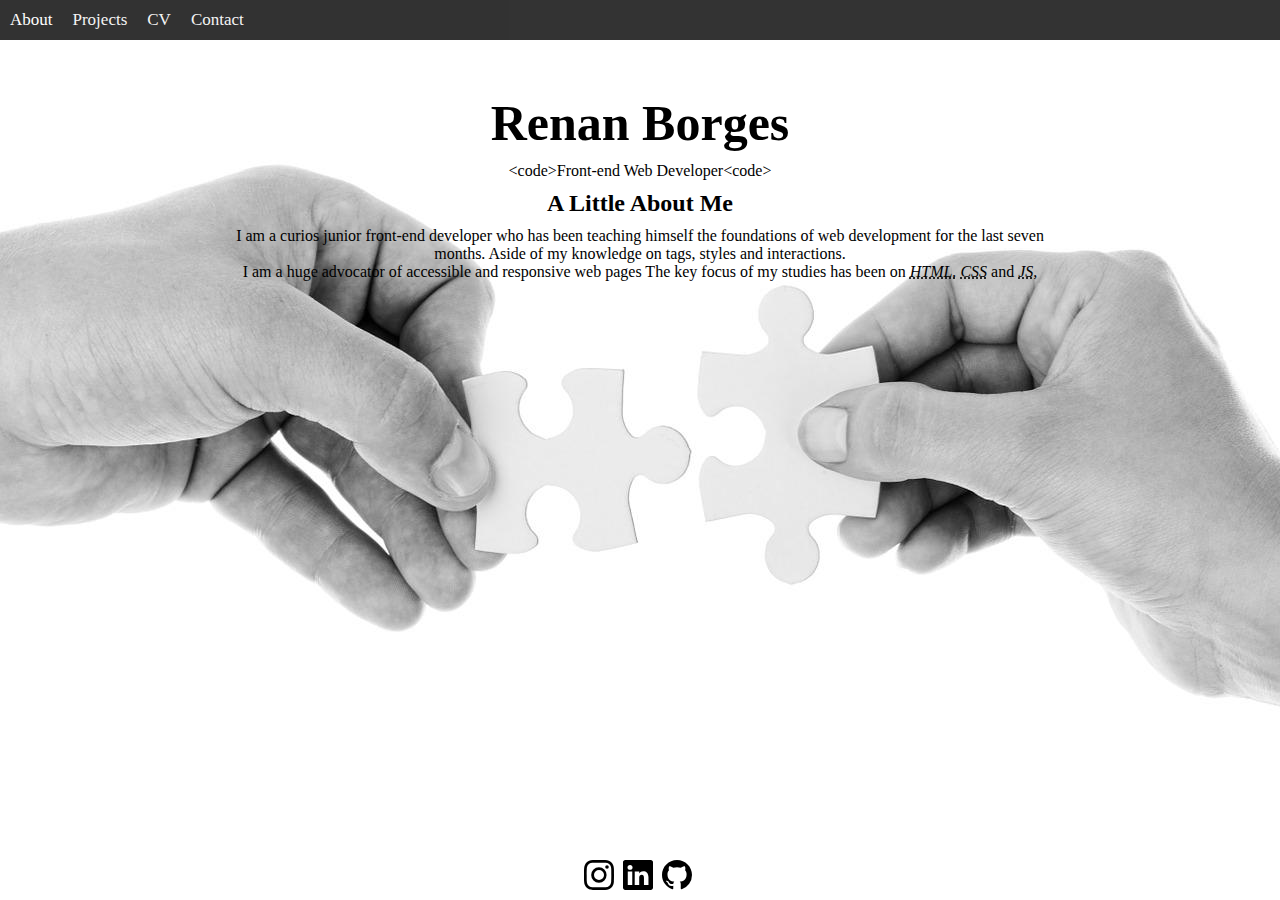
<file: index.html>
<!DOCTYPE html>
<html lang="en">
<head>
    <meta charset="UTF-8">
    <meta http-equiv="X-UA-Compatible" content="IE=edge">
    <meta name="viewport" content="width=device-width, initial-scale=1.0">
    <link rel="stylesheet" href="style.css">
    <link rel="stylesheet" href="https://cdnjs.cloudflare.com/ajax/libs/font-awesome/4.7.0/css/font-awesome.min.css">
    <title>Renan-Resume</title>
</head>
<body>
  <!--nav section-->
    <header>
        <nav class="topnav" id="myTopnav">
            <a href="index.html" class="active">About</a>
            <a href="#Projects">Projects</a>
            <a href="cv.html">CV</a>
            <a href="form.html">Contact</a>`
            <a href="javascript:void(0);" class="icon" onclick="myFunction()">
              <i class="fa fa-bars"></i>
            </a>
        </nav>
    </header>
    <!--intro section-->
    <main>
        <section class="introduction">
            <h1>Renan Borges</h1>
            <p id="code">&lt;code&gt;Front-end Web Developer&lt;code&gt;</p>
            <h2>A Little About Me</h2>
            <p>I am a curios junior front-end developer who has been teaching himself 
                the foundations of web development for the last seven months.
                Aside of my knowledge on tags, styles and interactions.<br>
                I am a huge advocator of accessible  and responsive web pages
               The key focus of my studies has been on <abbr title="HyperText Markup Language"><i>HTML.</i></abbr>
               <abbr title="Cascading Style Sheet"><i>CSS</i></abbr> and <abbr title="JavaScript"><i>JS,</i></abbr>
               
            </p>
        </section>
        <!--footer-->
        <footer>
          <a href="https://www.instagram.com/borges_renan/?hl=en" target="_blank"><img class="icon" src="/assets/instagram.svg" alt=""></a>
          <a href="https://www.linkedin.com/in/renan-borges-/" target="_blank"><img class="icon" src="/assets/linkedin.svg" alt=""></a> 
          <a href="https://github.com/Renan3232" target="_blank"><img class="icon" src="/assets/github.svg" alt=""></a>
        </footer>
    </main>

       <!--Nav bar hiddes the links for mobile phone and uses tha hamburger icon-->
          <script>
            function myFunction() {
              var x = document.getElementById("myTopnav");
              if (x.className === "topnav") {
                x.className += " responsive";
              } else {
                x.className = "topnav";
              }
            }
          </script>
</body>
</html>
</file>
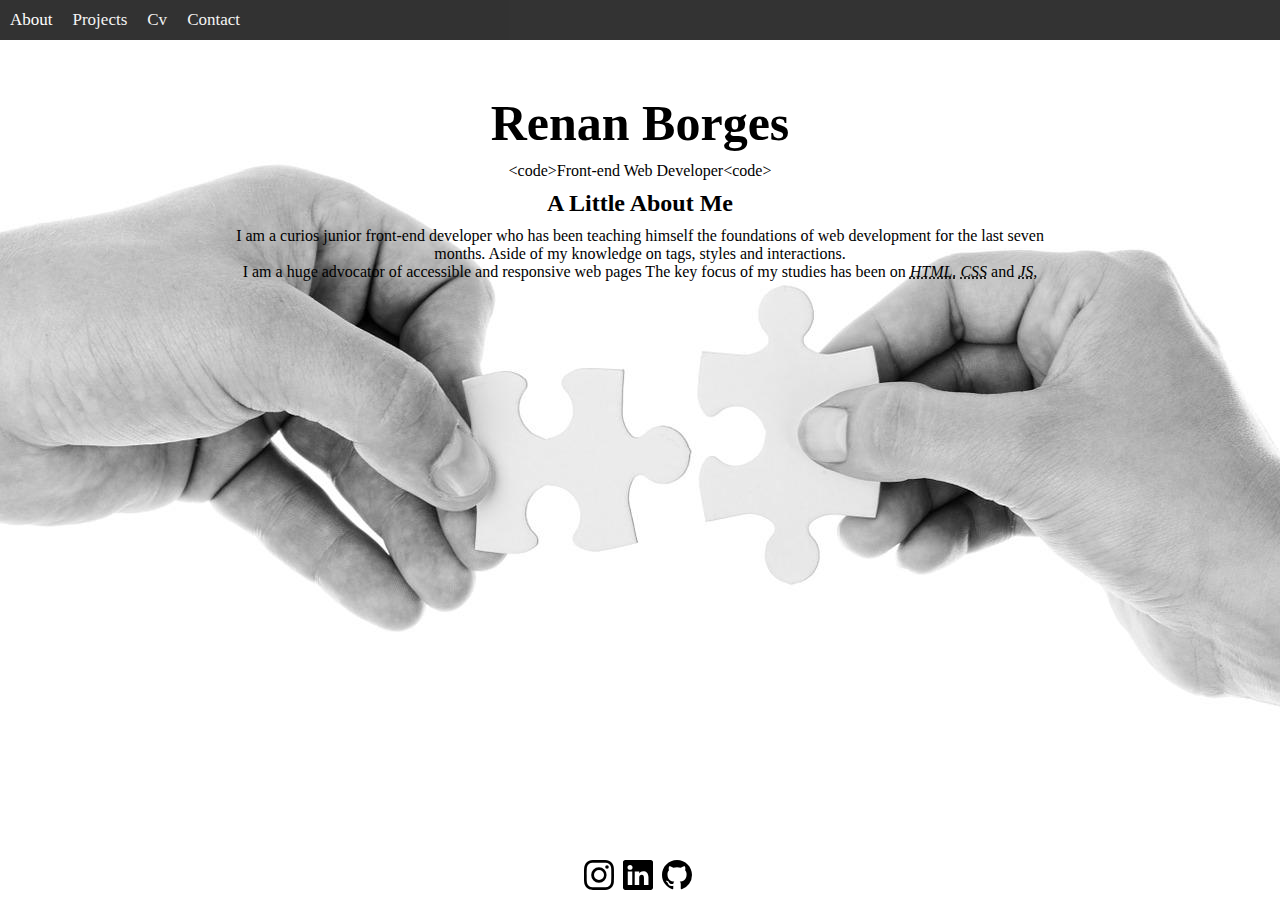
<file: pages/index.html>
<!DOCTYPE html>
<html lang="en">
<head>
    <meta charset="UTF-8">
    <meta http-equiv="X-UA-Compatible" content="IE=edge">
    <meta name="viewport" content="width=device-width, initial-scale=1.0">
    <link rel="stylesheet" href="/pages/style.css">
    <link rel="stylesheet" href="https://cdnjs.cloudflare.com/ajax/libs/font-awesome/4.7.0/css/font-awesome.min.css">
    <title>Renan-Resume</title>
</head>
<body>
  <!--nav section-->
    <header>
        <nav class="topnav" id="myTopnav">
            <a href="/pages/index.html" class="active">About</a>
            <a href="/pages/projects.html">Projects</a>
            <a href="/pages/cv.html">Cv</a>
            <a href="/pages/Get_in_touch.html">Contact</a>`
            <a href="javascript:void(0);" class="icon" onclick="myFunction()">
              <i class="fa fa-bars"></i>
            </a>
        </nav>
    </header>
    <!--intro section-->
    <main>
        <section class="introduction">
            <h1>Renan Borges</h1>
            <p id="code">&lt;code&gt;Front-end Web Developer&lt;code&gt;</p>
            <h2>A Little About Me</h2>
            <p>I am a curios junior front-end developer who has been teaching himself 
                the foundations of web development for the last seven months.
                Aside of my knowledge on tags, styles and interactions.<br>
                I am a huge advocator of accessible  and responsive web pages
               The key focus of my studies has been on <abbr title="HyperText Markup Language"><i>HTML.</i></abbr>
               <abbr title="Cascading Style Sheet"><i>CSS</i></abbr> and <abbr title="JavaScript"><i>JS,</i></abbr>
               
            </p>
        </section>
        <!--footer-->
        <footer>
          <a href="https://www.instagram.com/borges_renan/?hl=en" target="_blank"><img class="icon" src="/assets/instagram.svg" alt=""></a>
          <a href="https://www.linkedin.com/in/renan-borges-/" target="_blank"><img class="icon" src="/assets/linkedin.svg" alt=""></a> 
          <a href="https://github.com/Renan3232" target="_blank"><img class="icon" src="/assets/github.svg" alt=""></a>
        </footer>
    </main>

       <!--Nav bar hiddes the links for mobile phone and uses tha hamburger icon-->
          <script>
            function myFunction() {
              var x = document.getElementById("myTopnav");
              if (x.className === "topnav") {
                x.className += " responsive";
              } else {
                x.className = "topnav";
              }
            }
          </script>
</body>
</html>
</file>
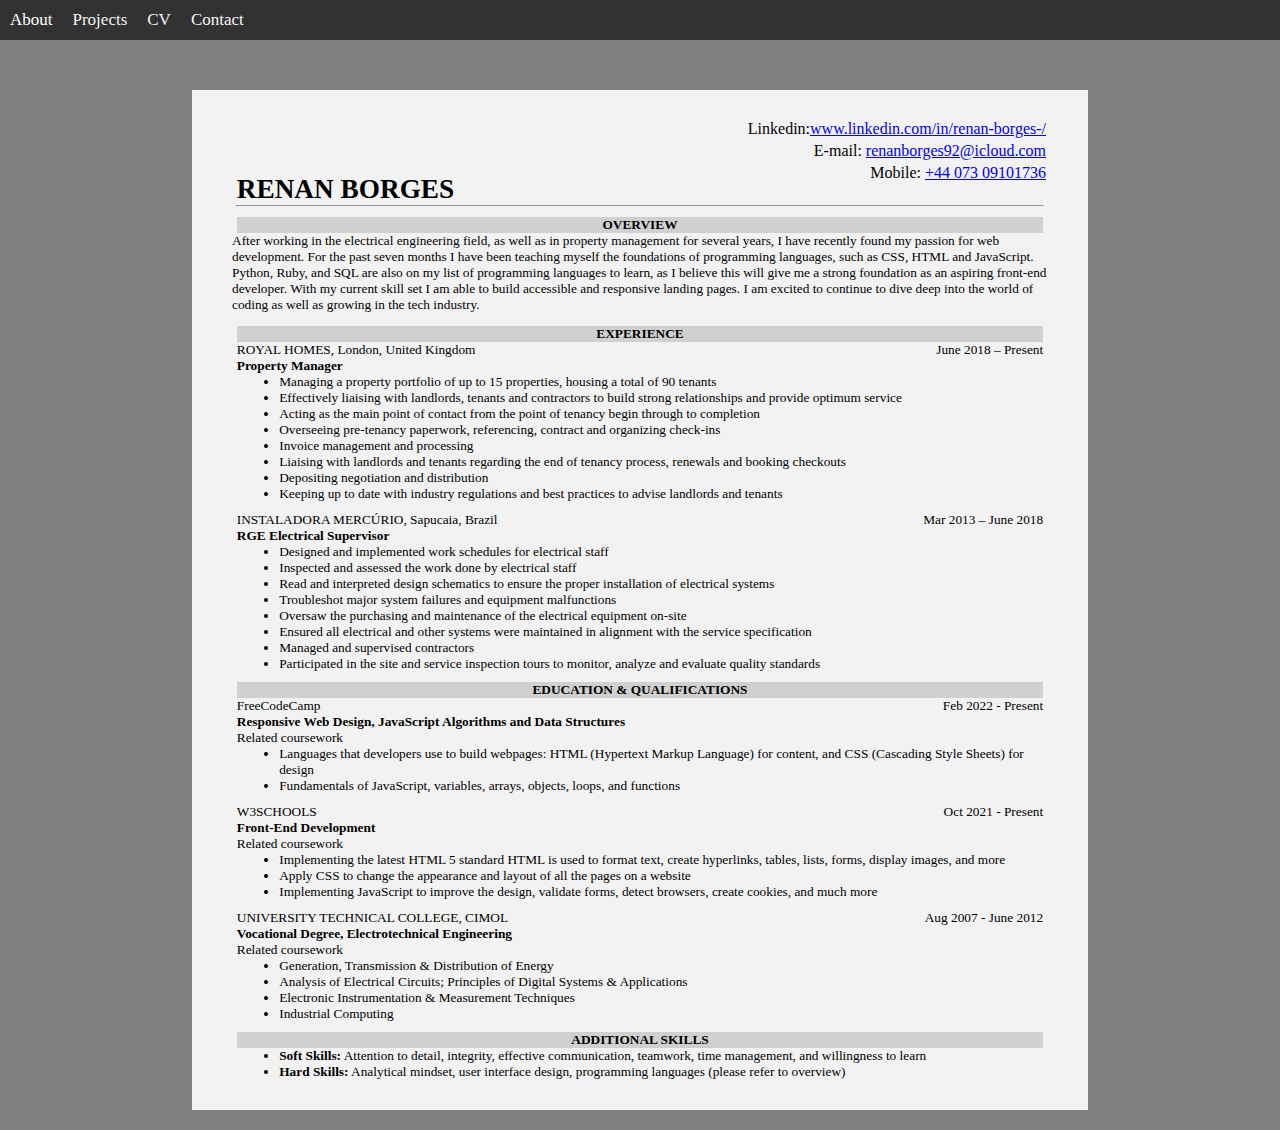
<file: cv.html>
<!DOCTYPE html>
<head>
    <meta charset="UTF-8">
    <meta http-equiv="X-UA-Compatible" content="IE=edge">
    <meta name="viewport" content="width=device-width, initial-scale=1.0">
    <link rel="stylesheet" href="cv.css">
    <link rel="stylesheet" href="https://cdnjs.cloudflare.com/ajax/libs/font-awesome/4.7.0/css/font-awesome.min.css">
    <title>Renan-Cv</title>
</head>
<body>
    <header>
        <!--nav section-->
        <nav class="topnav" id="myTopnav">
            <a href="index.html" class="active">About</a>
            <a href="#Projects">Projects</a>
            <a href="cv.html">CV</a>
            <a href="form.html">Contact</a>`
            <a href="javascript:void(0);" class="icon" onclick="myFunction()">
            <i class="fa fa-bars"></i>
            </a>
        </nav>
    </header>   
    <main>
    <div class="container">
        <!--header with the personal info and contact-->
        <section>
           
            <ul>
                <li>Linkedin:<a href="https://www.linkedin.com/in/renan-borges-/">www.linkedin.com/in/renan-borges-/</a></li>
                <li>E-mail: <a href="mailto:renanborges92@icloud.com">renanborges92@icloud.com</a> </li>
                <li>Mobile: <a href="tel:+44 07309 101736">+44 073 09101736</a></li>
               
            </ul>
            <h1>RENAN BORGES</h1>
        </section>
        <hr>
        <!--overview section where I tell a litle bit about my jorney-->
        <section class="overview">
            <h2>OVERVIEW</h2>
      
             <p>After working in the electrical engineering field, as well as in property management for several years, I have
             recently found my passion for web development. For the past seven months I have been teaching myself the
            foundations of programming languages, such as CSS, HTML and JavaScript. Python, Ruby, and SQL are also on
             my list of programming languages to learn, as I believe this will give me a strong foundation as an aspiring
             front-end developer. With my current skill set I am able to build accessible and responsive landing pages. I
             am excited to continue to dive deep into the world of coding as well as growing in the tech industry.
             </p>
        </section>
        <!--experince section-->
        <h2>EXPERIENCE</h2>
        <ul class="experience">
            <li>ROYAL HOMES, London, United Kingdom </li>
            <li class="date">June 2018 – Present</li>
        </ul>
        <h3>Property Manager</h3>
        <ul class="bullet-points">
            <li>Managing a property portfolio of up to 15 properties, housing a total of 90 tenants</li>
            <li>Effectively liaising with landlords, tenants and contractors to build strong relationships and provide
                optimum service</li>
            <li>Acting as the main point of contact from the point of tenancy begin through to completion</li>
            <li>Overseeing pre-tenancy paperwork, referencing, contract and organizing check-ins</li>
            <li>Invoice management and processing</li>
            <li>Liaising with landlords and tenants regarding the end of tenancy process, renewals and booking
                checkouts</li>
            <li>Depositing negotiation and distribution</li>
            <li>Keeping up to date with industry regulations and best practices to advise landlords and tenants</li>
        </ul>
        <ul class="experience">
            <li>INSTALADORA MERCÚRIO, Sapucaia, Brazil</li>
            <li class="date">Mar 2013 – June 2018</li>
        </ul>
        <h3>RGE Electrical Supervisor</h3>
        <ul class="bullet-points">
            <li>Designed and implemented work schedules for electrical staff</li>
            <li>Inspected and assessed the work done by electrical staff</li>
            <li>Read and interpreted design schematics to ensure the proper installation of electrical systems</li>
            <li>Troubleshot major system failures and equipment malfunctions </li>
            <li>Oversaw the purchasing and maintenance of the electrical equipment on-site</li>
            <li>Ensured all electrical and other systems were maintained in alignment with the service specification</li>
            <li>Managed and supervised contractors</li>
            <li>Participated in the site and service inspection tours to monitor, analyze and evaluate quality
                standards</li>
        </ul>
        <!--education and qualifition section-->
        <h2>EDUCATION & QUALIFICATIONS</h2>
        <ul class="experience">
            <li>FreeCodeCamp</li>
            <li class="date">Feb 2022 - Present</li>
        </ul>
        <h3>Responsive Web Design, JavaScript Algorithms and Data Structures</h3>
        <p class="coursework">Related coursework</p>
        <ul class="bullet-points">
            <li>Languages that developers use to build webpages: HTML (Hypertext Markup Language) for content,
                and CSS (Cascading Style Sheets) for design</li>
            <li>Fundamentals of JavaScript, variables, arrays, objects, loops, and functions</li>
        </ul>
        <ul class="experience">
            <li> W3SCHOOLS</li>
            <li class="date">Oct 2021 - Present</li>
        </ul>
        <h3>Front-End Development</h3>
        <p class="coursework">Related coursework</p>
        <ul class="bullet-points">
            <li>Implementing the latest HTML 5 standard HTML is used to format text, create hyperlinks, tables, lists,
                forms, display images, and more</li>
            <li>Apply CSS to change the appearance and layout of all the pages on a website</li>
            <li>Implementing JavaScript to improve the design, validate forms, detect browsers, create cookies, and
                much more</li>
        </ul>
        <ul class="experience">
            <li>UNIVERSITY TECHNICAL COLLEGE, CIMOL</li>
            <li class="date">Aug 2007 - June 2012</li>
        </ul>
        <h3>Vocational Degree, Electrotechnical Engineering</h3>
        <p class="coursework">Related coursework</p>
        <ul class="bullet-points">
            <li>Generation, Transmission & Distribution of Energy</li>
            <li>Analysis of Electrical Circuits; Principles of Digital Systems & Applications</li>
            <li>Electronic Instrumentation & Measurement Techniques</li>
            <li>Industrial Computing</li>
        </ul>
        <!--Additional skills-->
        <h2>ADDITIONAL SKILLS</h2>
        <ul class="additional-skills">
            <li><b>Soft Skills:</b> Attention to detail, integrity, effective communication, teamwork, time management, and
                willingness to learn</li>
            <li><b>Hard Skills:</b> Analytical mindset, user interface design, programming languages (please refer to
                overview)</li>
        </ul>
        </div>
    </main>
    <script>
        //nav bar hides links and uses hamburger incon for mobile phone
        function myFunction() {
          var x = document.getElementById("myTopnav");
          if (x.className === "topnav") {
            x.className += " responsive";
          } else {
            x.className = "topnav";
          }
        }
        // When the user scrolls the page, execute myFunction
        window.onscroll = function() {navBarstiky()};

        // Get the navbar
        var navbar = document.getElementById("myTopnav");

        // Get the offset position of the navbar
        var sticky = navbar.offsetTop;

        // Add the sticky class to the navbar when you reach its scroll position. Remove "sticky" when you leave the scroll position
        function navBarstiky() {
         if (window.pageYOffset >= sticky) {
         navbar.classList.add("sticky")
        } else {
         navbar.classList.remove("sticky");
         }
    }
      </script>
</body>
</file>
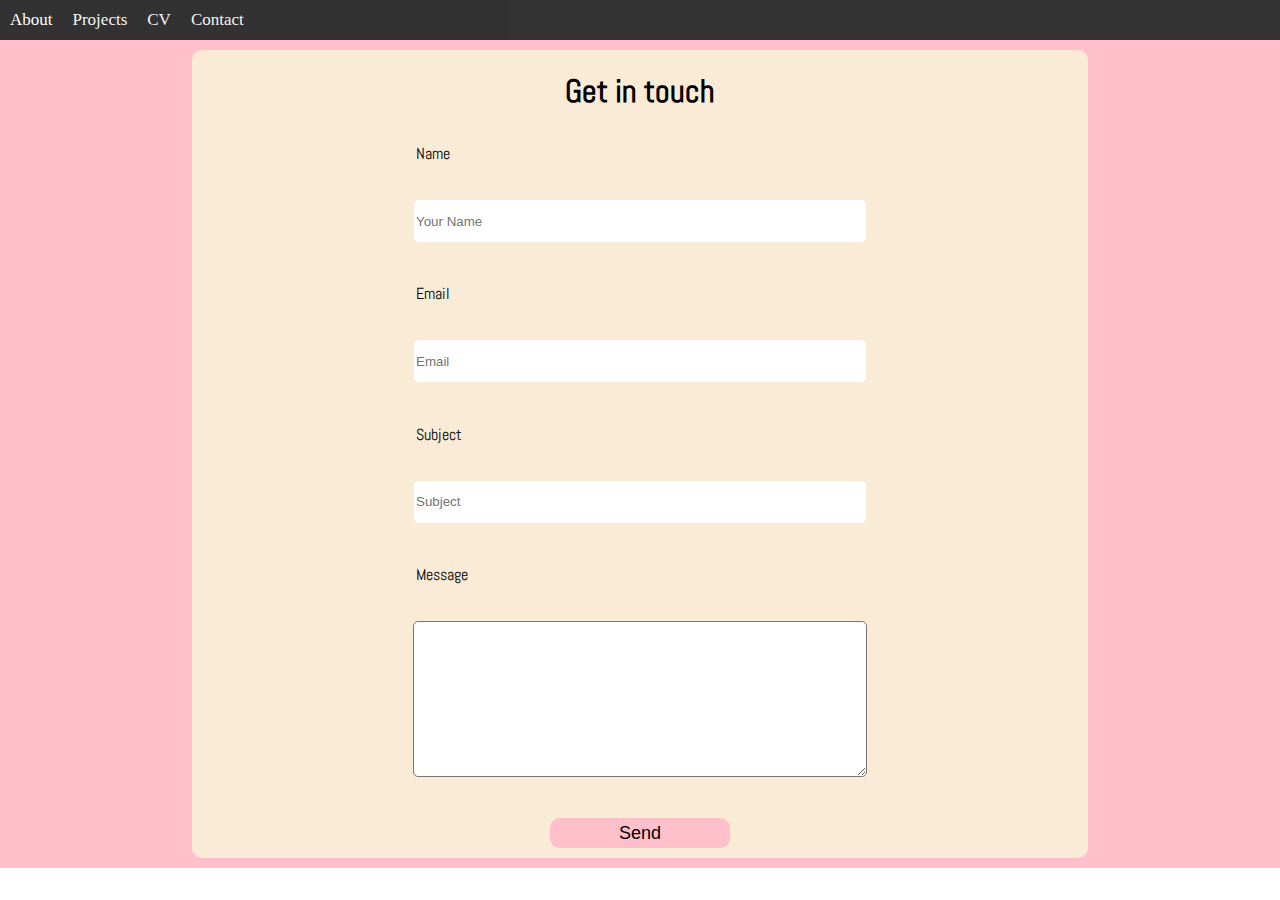
<file: form.html>
<!DOCTYPE html>
<html lang="en">
<head>
    <meta charset="UTF-8">
    <meta http-equiv="X-UA-Compatible" content="IE=edge">
    <meta name="viewport" content="width=device-width, initial-scale=1.0">
    <link rel="stylesheet" href="form.css">
    <link rel="stylesheet" href="https://cdnjs.cloudflare.com/ajax/libs/font-awesome/4.7.0/css/font-awesome.min.css">
    <title>Resume-contact-form</title>
</head>
<body>
  <!--nav bar -->
    <header>
        <nav class="topnav" id="myTopnav">
            <a href="index.html" class="active">About</a>
            <a href="#Projects">Projects</a>
            <a href="cv.html">CV</a>
            <a href="form.html">Contact</a>`
            <a href="javascript:void(0);" class="icon" onclick="myFunction()">
              <i class="fa fa-bars"></i>
            </a>
        </nav>
    </header>
    <main class="form-container">
  <!--the contact form -->
       <form>
            <h1>Get in touch</h1>
             <label for="name">Name</label>
             <input type="text" id="name" name="name"  placeholder="Your Name" required>
             <label for="email">Email</label>
             <input type="text" id="email" placeholder="Email" required> 
             <label for="subject">Subject</label>
             <input type="text" placeholder="Subject" name="subject">
             <label id="message" for="text-area">Message</label>
             <textarea name="text-area" id="text-area" cols="15" rows="10" required></textarea>
             <button type="submit">Send</button>
      </form>
      </main>
      <!--JS hides the links of nav bar and uses a hamburger icon for mobile phone-->
     <script>
        function myFunction() {
          var x = document.getElementById("myTopnav");
          if (x.className === "topnav") {
            x.className += " responsive";
          } else {
            x.className = "topnav";
          }
        }

              // When the user scrolls the page, execute myFunction
              window.onscroll = function() {navBarstiky()};

            // Get the navbar
              var navbar = document.getElementById("myTopnav");

            // Get the offset position of the navbar
              var sticky = navbar.offsetTop;

            // Add the sticky class to the navbar when you reach its scroll position. Remove "sticky" when you leave the scroll position
            function navBarstiky() {
            if (window.pageYOffset >= sticky) {
             navbar.classList.add("sticky")
            } else {
             navbar.classList.remove("sticky");
           }
            }           
      </script>
</body>
</file>
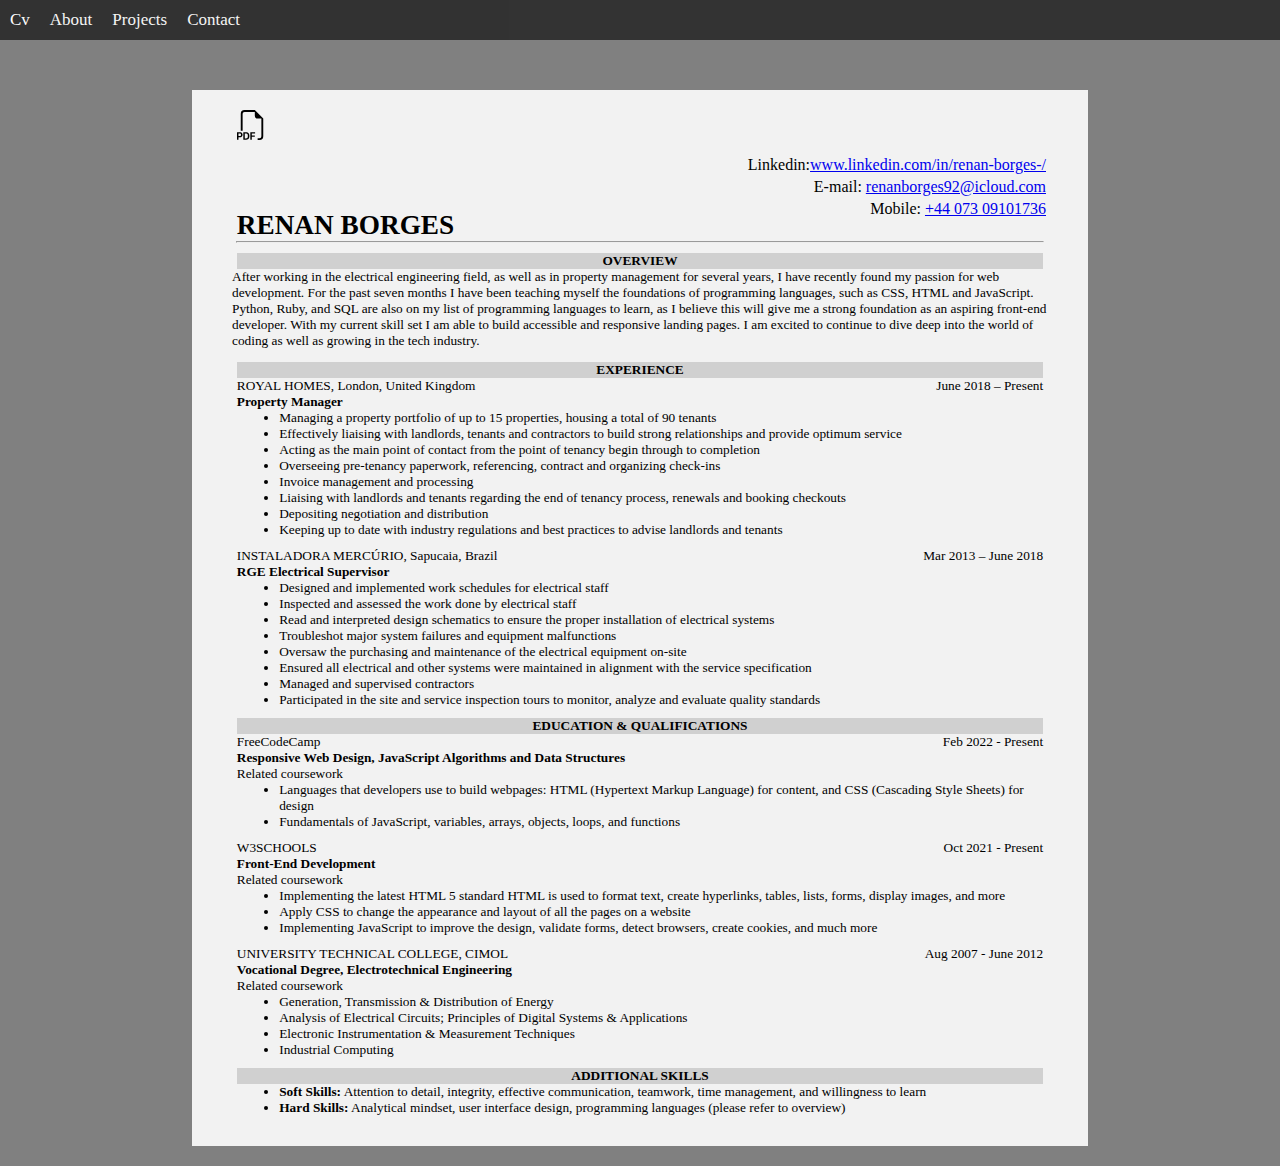
<file: pages/cv.html>
<!DOCTYPE html>
<head>
    <meta charset="UTF-8">
    <meta http-equiv="X-UA-Compatible" content="IE=edge">
    <meta name="viewport" content="width=device-width, initial-scale=1.0">
    <link rel="stylesheet" href="/pages/cv.css">
    <link rel="stylesheet" href="https://cdnjs.cloudflare.com/ajax/libs/font-awesome/4.7.0/css/font-awesome.min.css">
    <title>Renan-Cv</title>
</head>
<body>
    <header>
        <!--nav section-->
        <nav class="topnav" id="myTopnav">
            <a href="/pages/cv.html" class="active">Cv</a>
            <a href="/pages/index.html">About</a>
            <a href="/pages/projects.html">Projects</a>
            <a href="/pages/Get_in_touch.html">Contact</a>`
            <a href="javascript:void(0);" class="icon" onclick="myFunction()">
            <i class="fa fa-bars"></i>
            </a>
        </nav>   
    </header>   
    <main>
    <div class="container">
        <!--header with the personal info and contact, download icon-->
        <section>
          <a class="download"  id="" href="/assets/resume-updted-last.pdf" download=""><img id="download-image" src="/assets/filetype-pdf.svg" alt=""></a>
            <ul>
                <li>Linkedin:<a href="https://www.linkedin.com/in/renan-borges-/">www.linkedin.com/in/renan-borges-/</a></li>
                <li>E-mail: <a href="mailto:renanborges92@icloud.com">renanborges92@icloud.com</a> </li>
                <li>Mobile: <a href="tel:+44 07309 101736">+44 073 09101736</a></li>
               
            </ul>
            <h1>RENAN BORGES</h1>
        </section>
        <hr>
        <!--overview section where I tell a litle bit about my jorney-->
        <section class="overview">
            <h2>OVERVIEW</h2>
           <!--main paragraph-->
             <p>After working in the electrical engineering field, as well as in property management for several years, I have
             recently found my passion for web development. For the past seven months I have been teaching myself the
            foundations of programming languages, such as CSS, HTML and JavaScript. Python, Ruby, and SQL are also on
             my list of programming languages to learn, as I believe this will give me a strong foundation as an aspiring
             front-end developer. With my current skill set I am able to build accessible and responsive landing pages. I
             am excited to continue to dive deep into the world of coding as well as growing in the tech industry.
             </p>
        </section>
        <!--experince section-->
        <h2>EXPERIENCE</h2>
        <ul class="experience">
            <li>ROYAL HOMES, London, United Kingdom </li>
            <li class="date">June 2018 – Present</li>
        </ul>
        <h3>Property Manager</h3>
        <ul class="bullet-points">
            <li>Managing a property portfolio of up to 15 properties, housing a total of 90 tenants</li>
            <li>Effectively liaising with landlords, tenants and contractors to build strong relationships and provide
                optimum service</li>
            <li>Acting as the main point of contact from the point of tenancy begin through to completion</li>
            <li>Overseeing pre-tenancy paperwork, referencing, contract and organizing check-ins</li>
            <li>Invoice management and processing</li>
            <li>Liaising with landlords and tenants regarding the end of tenancy process, renewals and booking
                checkouts</li>
            <li>Depositing negotiation and distribution</li>
            <li>Keeping up to date with industry regulations and best practices to advise landlords and tenants</li>
        </ul>
        <ul class="experience">
            <li>INSTALADORA MERCÚRIO, Sapucaia, Brazil</li>
            <li class="date">Mar 2013 – June 2018</li>
        </ul>
        <h3>RGE Electrical Supervisor</h3>
        <ul class="bullet-points">
            <li>Designed and implemented work schedules for electrical staff</li>
            <li>Inspected and assessed the work done by electrical staff</li>
            <li>Read and interpreted design schematics to ensure the proper installation of electrical systems</li>
            <li>Troubleshot major system failures and equipment malfunctions </li>
            <li>Oversaw the purchasing and maintenance of the electrical equipment on-site</li>
            <li>Ensured all electrical and other systems were maintained in alignment with the service specification</li>
            <li>Managed and supervised contractors</li>
            <li>Participated in the site and service inspection tours to monitor, analyze and evaluate quality
                standards</li>
        </ul>
        <!--education and qualifition section-->
        <h2>EDUCATION & QUALIFICATIONS</h2>
        <ul class="experience">
            <li>FreeCodeCamp</li>
            <li class="date">Feb 2022 - Present</li>
        </ul>
        <h3>Responsive Web Design, JavaScript Algorithms and Data Structures</h3>
        <p class="coursework">Related coursework</p>
        <ul class="bullet-points">
            <li>Languages that developers use to build webpages: HTML (Hypertext Markup Language) for content,
                and CSS (Cascading Style Sheets) for design</li>
            <li>Fundamentals of JavaScript, variables, arrays, objects, loops, and functions</li>
        </ul>
        <ul class="experience">
            <li> W3SCHOOLS</li>
            <li class="date">Oct 2021 - Present</li>
        </ul>
        <h3>Front-End Development</h3>
        <p class="coursework">Related coursework</p>
        <ul class="bullet-points">
            <li>Implementing the latest HTML 5 standard HTML is used to format text, create hyperlinks, tables, lists,
                forms, display images, and more</li>
            <li>Apply CSS to change the appearance and layout of all the pages on a website</li>
            <li>Implementing JavaScript to improve the design, validate forms, detect browsers, create cookies, and
                much more</li>
        </ul>
        <ul class="experience">
            <li>UNIVERSITY TECHNICAL COLLEGE, CIMOL</li>
            <li class="date">Aug 2007 - June 2012</li>
        </ul>
        <h3>Vocational Degree, Electrotechnical Engineering</h3>
        <p class="coursework">Related coursework</p>
        <ul class="bullet-points">
            <li>Generation, Transmission & Distribution of Energy</li>
            <li>Analysis of Electrical Circuits; Principles of Digital Systems & Applications</li>
            <li>Electronic Instrumentation & Measurement Techniques</li>
            <li>Industrial Computing</li>
        </ul>
        <!--Additional skills-->
        
        <h2>ADDITIONAL SKILLS</h2>
        <ul class="additional-skills">
            <li><b>Soft Skills:</b> Attention to detail, integrity, effective communication, teamwork, time management, and
                willingness to learn</li>
            <li><b>Hard Skills:</b> Analytical mindset, user interface design, programming languages (please refer to
                overview)</li>
        </ul>
        </div>
    </main>
    <script>
        //nav bar hides links and uses hamburger incon for mobile phone
        function myFunction() {
          var x = document.getElementById("myTopnav");
          if (x.className === "topnav") {
            x.className += " responsive";
          } else {
            x.className = "topnav";
          }
        }
        // When the user scrolls the page, execute myFunction
        window.onscroll = function() {navBarstiky()};

        // Get the navbar
        var navbar = document.getElementById("myTopnav");

        // Get the offset position of the navbar
        var sticky = navbar.offsetTop;

        // Add the sticky class to the navbar when you reach its scroll position. Remove "sticky" when you leave the scroll position
        function navBarstiky() {
         if (window.pageYOffset >= sticky) {
         navbar.classList.add("sticky")
        } else {
         navbar.classList.remove("sticky");
         }
    }
      </script>
</body>
</file>
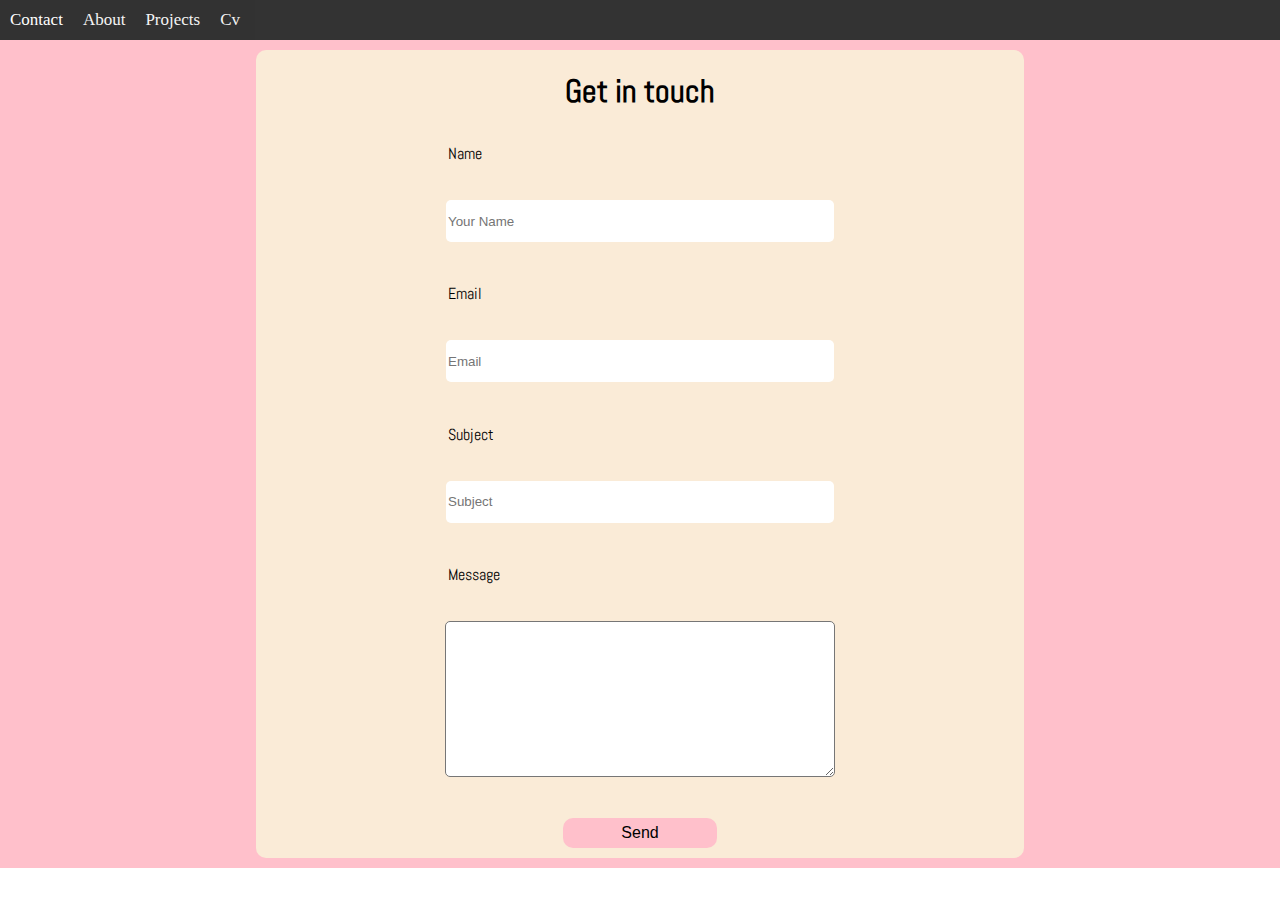
<file: pages/Get_in_touch.html>
<!DOCTYPE html>
<html lang="en">
<head>
    <meta charset="UTF-8">
    <meta http-equiv="X-UA-Compatible" content="IE=edge">
    <meta name="viewport" content="width=device-width, initial-scale=1.0">
    <link rel="stylesheet" href="/pages/Get_in_touch.css">
    <link rel="stylesheet" href="https://cdnjs.cloudflare.com/ajax/libs/font-awesome/4.7.0/css/font-awesome.min.css">
    <title>Resume-contact-form</title>
</head>
<body>
  <!--nav bar -->
    <header>
        <nav class="topnav" id="myTopnav">
            <a href="/pages/Get_in_touch.html" class="active">Contact</a>
            <a href="/pages/index.html">About</a>
            <a href="/pages/projects.html">Projects</a> 
            <a href="/pages/cv.html">Cv</a>   
            <a href="javascript:void(0);" class="icon" onclick="myFunction()">
              <i class="fa fa-bars"></i>
            </a>
        </nav>
    </header>
    <main class="form-container">
  <!--the contact form -->
       <form>
            <h1>Get in touch</h1>
             <label for="name">Name</label>
             <input type="text" id="name" name="name"  placeholder="Your Name" required>
             <label for="email">Email</label>
             <input type="text" id="email" placeholder="Email" required> 
             <label for="subject">Subject</label>
             <input type="text" placeholder="Subject" name="subject">
             <label id="message" for="text-area">Message</label>
             <textarea name="text-area" id="text-area" cols="15" rows="10" required></textarea>
             <button type="submit">Send</button>
      </form>
      </main>
      <!--JS hides the links of nav bar and uses a hamburger icon for mobile phone-->
     <script>
        function myFunction() {
          var x = document.getElementById("myTopnav");
          if (x.className === "topnav") {
            x.className += " responsive";
          } else {
            x.className = "topnav";
          }
        }

              // When the user scrolls the page, execute myFunction
              window.onscroll = function() {navBarstiky()};

            // Get the navbar
              var navbar = document.getElementById("myTopnav");

            // Get the offset position of the navbar
              var sticky = navbar.offsetTop;

            // Add the sticky class to the navbar when you reach its scroll position. Remove "sticky" when you leave the scroll position
            function navBarstiky() {
            if (window.pageYOffset >= sticky) {
             navbar.classList.add("sticky")
            } else {
             navbar.classList.remove("sticky");
           }
            }           
      </script>
</body>
</file>
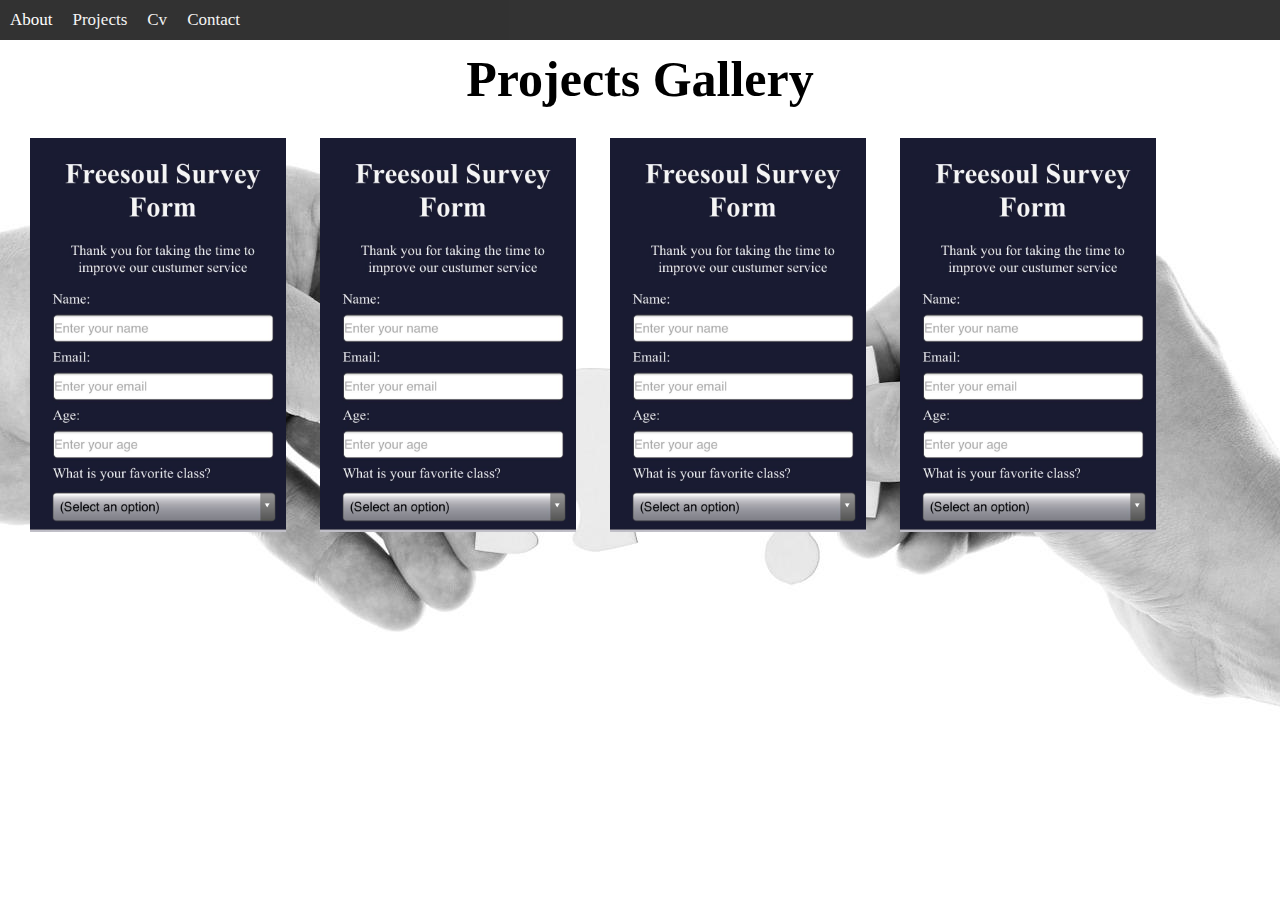
<file: pages/projects.html>
<!DOCTYPE html>
<html lang="en">
<head>
    <meta charset="UTF-8">
    <meta http-equiv="X-UA-Compatible" content="IE=edge">
    <meta name="viewport" content="width=device-width, initial-scale=1.0">
    <link rel="stylesheet" href="/pages/style.css">
    <title>Projects</title>
</head>
<body>
     <!--nav section-->
     <header>
        <nav class="topnav" id="myTopnav">
            <a href="/pages/index.html" class="active">About</a>
            <a href="/pages/projects.html">Projects</a>
            <a href="/pages/cv.html">Cv</a>
            <a href="/pages/Get_in_touch.html">Contact</a>`
            <a href="javascript:void(0);" class="icon" onclick="myFunction()">
              <i class="fa fa-bars"></i>
            </a>
        </nav>
    </header>
    <!-- projects links and images -->
    <h1 class="projects-h1">Projects Gallery</h1>
    <div class="gallery-container">
       <a href="https://cerulean-kashata-1c3766.netlify.app/" target="_blank"><img class="projects-first-image" src="/images/WhatsApp Image 2022-09-09 at 10.23.29 AM.jpeg" alt=""></a> 
       <a href="https://cerulean-kashata-1c3766.netlify.app/" target="_blank"><img class="projects-first-image" src="/images/WhatsApp Image 2022-09-09 at 10.23.29 AM.jpeg" alt=""></a> 
       <a href="https://cerulean-kashata-1c3766.netlify.app/" target="_blank"><img class="projects-first-image" src="/images/WhatsApp Image 2022-09-09 at 10.23.29 AM.jpeg" alt=""></a> 
       <a href="https://cerulean-kashata-1c3766.netlify.app/" target="_blank"><img class="projects-first-image" src="/images/WhatsApp Image 2022-09-09 at 10.23.29 AM.jpeg" alt=""></a> 
    </div>
</body>
</html>
 <!--Nav bar hiddes the links for mobile phone and uses tha hamburger icon-->
 <script>
    function myFunction() {
      var x = document.getElementById("myTopnav");
      if (x.className === "topnav") {
        x.className += " responsive";
      } else {
        x.className = "topnav";
      }
    }
  </script>
</file>
<file: style.css>
html {
  height: 100%;
}


/*main body*/
body {
    padding: 0;
    margin: 0;
    background-image: url(/images/hands-20333_1280.jpg);
    background-size: 100%;
    background-repeat: no-repeat;
    background-position: relative;
    display: flex;
    flex-direction: column;
    height: 100%;

    } 
  /*styling nav bar*/
  .topnav {
  overflow: hidden;
  background-color:black;
  opacity: 0.8;
  }
  /*styling links of nav bar*/
  .topnav a {
  float: left;
  display: block;
  color: #f2f2f2;
  text-align: center;
  padding: 10px 10px;
  text-decoration: none;
  font-size: 17px;
  }

  /*styling hover over the links*/
  .topnav a:hover {
  background-color: #ddd;
  color: black;
  }

  .topnav a.active {
  background-color: black;
  color: white;
  }

  /*hamburger icon will just appears for mobile phone*/
  .topnav .icon {
  display: none;
  }
  .introduction {
    background-color:;

  }

/* styling main container for h1,h2,p*/
main {
  display: flex;
  width: 100%;
  text-align: center;
  position: relative;
  display: block;
  margin-top: 20px;
}

/*styling h1*/
h1 {
    font-size: 50px;
    padding: 0;
    bottom: 30px;
    margin-bottom: 0;
   
    
}
/*styling h2*/
h2 {
  margin: 0;

}

/*styling p*/
main p {
    margin-right: 200px;
    margin-left: 200px;
    margin-top: 0;
    margin-bottom: 0;
    padding: 10px;
    box-sizing: border-box;
    text-align: center;
    
   
    
}
/*styling "code" p */
#code {
  text-align: center
}

/*styling footer container and icons which will be linking to other social pages*/
footer {
  background-color:;
  margin-top: auto;
  margin: auto;
  margin-bottom: 20px;
  position: fixed;
  bottom: 0;
  width: 100%;
  height: 20px;

}
.icon {
  width: 30px;
  margin-right: 5px;
  
}

@media screen and (max-width: 600px) {
  .topnav a:not(:first-child) {display: none;}
  .topnav a.icon {
    float: right;
    display: block;
  }
  main {
    font-display: block;
    text-align: center;
    margin-top: 150px;

    
}
main p {
  margin: 20px;
}
}

@media screen and (max-width: 600px) {
  .topnav.responsive {position: relative;}
  .topnav.responsive .icon {
    position: absolute;
    right: 0;
    top: 0;
  }
  .topnav.responsive a {
    float: none;
    display: block;
    text-align: left;
  }
}
</file>
<file: pages/style.css>
html {
  height: 100%;
}


/*main body*/
body {
    padding: 0;
    margin: 0;
    background-image: url(/images/hands-20333_1280.jpg);
    background-size: 100%;
    background-repeat: no-repeat;
    background-position: relative;
    display: flex;
    flex-direction: column;
    height: 100%;

    } 
  /*styling nav bar*/
  .topnav {
  overflow: hidden;
  background-color:black;
  opacity: 0.8;
  }
  /*styling links of nav bar*/
  .topnav a {
  float: left;
  display: block;
  color: #f2f2f2;
  text-align: center;
  padding: 10px 10px;
  text-decoration: none;
  font-size: 17px;
  }

  /*styling hover over the links*/
  .topnav a:hover {
  background-color: #ddd;
  color: black;
  }

  .topnav a.active {
  background-color: black;
  color: white;
  }

  /*hamburger icon will just appears for mobile phone*/
  .topnav .icon {
  display: none;
  }
  .introduction {
    background-color:;

  }

/* styling main container for h1,h2,p*/
main {
  display: flex;
  width: 100%;
  text-align: center;
  position: relative;
  display: block;
  margin-top: 20px;
}

/*styling h1*/
h1 {
    font-size: 50px;
    padding: 0;
    bottom: 30px;
    margin-bottom: 0;
   
    
}
/*styling h2*/
h2 {
  margin: 0;

}

/*styling p*/
main p {
    margin-right: 200px;
    margin-left: 200px;
    margin-top: 0;
    margin-bottom: 0;
    padding: 10px;
    box-sizing: border-box;
    text-align: center;
    
   
    
}
/*styling "code" p */
#code {
  text-align: center
}

/*styling footer container and icons which will be linking to other social pages*/
footer {
 
  margin-top: auto;
  margin: auto;
  margin-bottom: 20px;
  position: fixed;
  bottom: 0;
  width: 100%;
  height: 20px;

}
.icon {
  width: 30px;
  margin-right: 5px;
  
}


@media screen and (max-width: 600px) {
  .topnav a:not(:first-child) {display: none;}
  .topnav a.icon {
    float: right;
    display: block;
  }
  main {
    font-display: block;
    text-align: center;
    margin-top: 150px;

    
}
main p {
  margin: 20px;
}
}

@media screen and (max-width: 600px) {
  .topnav.responsive {position: relative;}
  .topnav.responsive .icon {
    position: absolute;
    right: 0;
    top: 0;
  }
  .topnav.responsive a {
    float: none;
    display: block;
    text-align: left;
  }
}


/*gallery  projects page */

.gallery-container {
  width:100%; 
 

}

.projects-h1{
  text-align: center;
  margin: auto;
  margin-top: 10px;
  margin-bottom: 10px;
 
}

.projects-first-image {
  width: 20%;
  margin: auto;
  margin-left: 30px;
  margin-top: 20px;
  margin-bottom: 20px;;


}

.projects-first-image:hover {
  border:1px solid black;
}
</file>
<file: cv.css>
body {
    margin: 0;
    padding: 0;
    box-sizing: border-box;
    
    

}
/*styling the main container for tha page*/
main {
    box-sizing: border-box;
    margin: auto;
    overflow: hidden;
    background-color:grey;


}
.container{
    width: 70%;
    margin-bottom: 0;
    height: 100%;
    background-color: #f2f2f2;
    margin: auto;
    padding-top: 0;
    margin-top: 50px;
    margin-bottom:20px;

}
/*styling the header where contain the name and contact-info, for mobile-phone, the Name should be on top on the hr*/

section h1 {
    margin: auto;
    margin-bottom: 0px;
    margin-left: 5%;
    text-align: left;
    display: inline-block;
    position: relative;
    font-size: 27.27px;
    font-family: calibri;
}
/*download icon */
#download-image {
width: 30px;
margin-top: 20px;
margin-left: 5%;

}

/* unordered list with the contact information-style for mobile-phone */
section ul {
    display: inline;
    text-align:right;
    position: relative;
    top: 10px;
    right: 40px;
    list-style: none;
    font-size: 13,33px;
}

section ul li{
    padding: 2px;

}

ul li a {
    cursor: pointer;
}
/*styling the hr, the horinzontal line after the contact information*/
hr {
    border: 0.5x solid black;
    background-color: black;
    width: 90%;
    margin-top: 0%;
}
/*styling h2, header such as overview, experience and so on, for mobile-phone*/
h2 {
    text-align: center;
    width: 90%;
    height: auto;
    background-color: rgba(128, 128,128, 0.3);
    background-size: 90%;
    margin: auto;
    margin-top:10px ;
    margin-bottom: 0;
    font-size: 13.33px;
    font-family: calibri;

    
}
/*this is the main paragraph*/
p {
    font-size: 13.33px;
    margin-top: 0;
    margin-left: 40px;
    margin-right:40px;
}

/*experience, unordered list*/
.experience {
    width: 90%;
    padding: 0;
    margin:auto;
    font-size: 13.33px;
    

}
.experience li {
    display: inline;

    
   

}
/*styling the date class inside ul "experience class" */
.date {
    float: right;
    text-decoration: none;
}
/* styling the h3*/
h3 {
    width: 90%;
    margin: auto;
    margin-bottom: 0;
    display:block;
    padding: 0;
    font-size: 13.33px;
} 

/*bullet points for experience*/
.bullet-points {
    margin-top: 0;
    width: 85%;
    margin: auto;
    margin-bottom: 10px;
    font-size: 13.33px;
  
    
    
}

/*course work p*/
.coursework {
 margin: auto;
 width: 90%;

}
/*additional skills*/
.additional-skills {
width: 85%;
margin: auto;
margin-top: 0;
margin-bottom: 10px;
padding-bottom: 30px;
font-size: 13.33px;
}


/*bar nav-*/
.topnav {
    overflow: hidden;
    background-color:black;
    opacity: 0.8;
  
    
}


 /*styling links of nav bar*/
 .topnav a {
    float: left;
    display: block;
    color: #f2f2f2;
    text-align: center;
    padding: 10px 10px;
    text-decoration: none;
    font-size: 17px;
    
  }
  
  /*styling hover over the links*/
  .topnav a:hover {
    background-color: #ddd;
    color: black;
  }
  
  .topnav a.active {
    background-color: black;
    color: white;
  }
  
  /*hamburger icon will just appears for mobile phone*/
  .topnav .icon {
  display: none;
  }
  
.icon {
    width: 30px;
    margin-right: 5px;
    
  }
  /* The sticky class is added to the navbar with JS when it reaches its scroll position */
.sticky {
    position: fixed;
    top: 0;
    width: 100%;
  }
  
  @media screen and (max-width: 600px) {
    .topnav a:not(:first-child) {display: none;}
    .topnav a.icon {
      float: right;
      display: block;
    }
   
  }
 @media screen and (max-width: 600px) { 
    .topnav.responsive {position: relative;}
    .topnav.responsive .icon {
      position: absolute;
      right: 0;
      top: 0;
    }

    .topnav.responsive a {
      float: none;
      display: block;
      text-align: left;
    }
    main {
        width: 100%;
        
    }
    header {
        font-size: 13px;

}

.container {
    width: 95%;
}
</file>
<file: form.css>
@import url('https://fonts.googleapis.com/css2?family=Abel&display=swap');

body {
    box-sizing: border-box;
    margin: 0;
    padding: 0;

}

/*main container for mobile*/
main {
    background-color: pink;
    display: flex;
    width: 100%;
    height: 100%;
    justify-content: center;
    align-items: center;
    font-family: "abel", sans-serif;
}

/*main header for mobile*/
h1 {
    text-align: center;
    font-weight: 600;
}

/*form for mobile*/
form {
    background-color: antiquewhite;
    display: flex;
    flex-direction: column;
    width: 70%;
    height: 89.8vh;
    border-radius: 10px;
    margin-top: 10px;
    margin-bottom: 10px;


}

/*labels for mobile*/
label {
    text-align: center;
    margin: auto;
    margin-top: 10px;
    width: 50%;
    text-align: left;
    font-size: 16px;


}

/*mobile input*/
input {
    width: 50%;
    height: 40px;
    margin: auto;
    margin-top: 5px;
    border-radius: 5px;
    border: 0;

}

/*text area for mobile*/
textarea {
    width: 50%;
    margin: auto;
    margin-top: 5px;
    border-radius: 5px;
}

/*button for mobile*/

button {
    width: 20%;
    height: 30px;
    margin: auto;
    margin-top: 10px;
    font-size: 18px;
    margin-bottom: 10px;
    border-radius: 10px;
    background-color: ;
    border: 0;
    cursor: pointer;
    background-color: pink;
}

/*styling nav bar*/
.topnav {
    overflow: hidden;
    background-color:black;
    opacity: 0.8;
   
    
   
    
  }
  /*styling links of nav bar*/
  .topnav a {
    float: left;
    display: block;
    color: #f2f2f2;
    text-align: center;
    padding: 10px 10px;
    text-decoration: none;
    font-size: 17px;
    
  }
  
  /*styling hover over the links*/
  .topnav a:hover {
    background-color: #ddd;
    color: black;
  }
  
  .topnav a.active {
    background-color: black;
    color: white;
  }
  
  /*hamburger icon will just appears for mobile phone*/
  .topnav .icon {
    display: none;
  }
  
.icon {
    width: 30px;
    margin-right: 5px;
    
  }
  
  @media screen and (max-width: 600px) {
    .topnav a:not(:first-child) {display: none;}
    .topnav a.icon {
      float: right;
      display: block;
    }
   
  }
 @media screen and (max-width: 600px) { 
    .topnav.responsive {position: relative;}
    .topnav.responsive .icon {
      position: absolute;
      right: 0;
      top: 0;
    }

    .topnav.responsive a {
      float: none;
      display: block;
      text-align: left;
    }
  }
</file>
<file: pages/cv.css>
body {
    margin: 0;
    padding: 0;
    box-sizing: border-box;
    
    

}
/*styling the main container for tha page*/
main {
    box-sizing: border-box;
    margin: auto;
    overflow: hidden;
    background-color:grey;


}
.container{
    width: 70%;
    margin-bottom: 0;
    height: 100%;
    background-color: #f2f2f2;
    margin: auto;
    padding-top: 0;
    margin-top: 50px;
    margin-bottom:20px;

}
/*styling the header where contain the name and contact-info, for mobile-phone, the Name should be on top on the hr*/

section h1 {
    margin: auto;
    margin-bottom: 0px;
    margin-left: 5%;
    text-align: left;
    display: inline-block;
    position: relative;
    font-size: 27.27px;
    font-family: calibri;
}
/*download icon */
#download-image {
width: 30px;
margin-top: 20px;
margin-left: 5%;

}

/* unordered list with the contact information-style for mobile-phone */
section ul {
    display: inline;
    text-align:right;
    position: relative;
    top: 10px;
    right: 40px;
    list-style: none;
    font-size: 13,33px;
}

section ul li{
    padding: 2px;

}

ul li a {
    cursor: pointer;
}
/*styling the hr, the horinzontal line after the contact information*/
hr {
    border: 0.5x solid black;
    background-color: black;
    width: 90%;
    margin-top: 0%;
}
/*styling h2, header such as overview, experience and so on, for mobile-phone*/
h2 {
    text-align: center;
    width: 90%;
    height: auto;
    background-color: rgba(128, 128,128, 0.3);
    background-size: 90%;
    margin: auto;
    margin-top:10px ;
    margin-bottom: 0;
    font-size: 13.33px;
    font-family: calibri;

    
}
/*this is the main paragraph*/
p {
    font-size: 13.33px;
    margin-top: 0;
    margin-left: 40px;
    margin-right:40px;
}

/*experience, unordered list*/
.experience {
    width: 90%;
    padding: 0;
    margin:auto;
    font-size: 13.33px;
    

}
.experience li {
    display: inline;

    
   

}
/*styling the date class inside ul "experience class" */
.date {
    float: right;
    text-decoration: none;
}
/* styling the h3*/
h3 {
    width: 90%;
    margin: auto;
    margin-bottom: 0;
    display:block;
    padding: 0;
    font-size: 13.33px;
} 

/*bullet points for experience*/
.bullet-points {
    margin-top: 0;
    width: 85%;
    margin: auto;
    margin-bottom: 10px;
    font-size: 13.33px;
  
    
    
}

/*course work p*/
.coursework {
 margin: auto;
 width: 90%;

}
/*additional skills*/
.additional-skills {
width: 85%;
margin: auto;
margin-top: 0;
margin-bottom: 10px;
padding-bottom: 30px;
font-size: 13.33px;
}


/*bar nav-*/
.topnav {
    overflow: hidden;
    background-color:black;
    opacity: 0.8;
  
    
}


 /*styling links of nav bar*/
 .topnav a {
    float: left;
    display: block;
    color: #f2f2f2;
    text-align: center;
    padding: 10px 10px;
    text-decoration: none;
    font-size: 17px;
    
  }
  
  /*styling hover over the links*/
  .topnav a:hover {
    background-color: #ddd;
    color: black;
  }
  
  .topnav a.active {
    background-color: black;
    color: white;
  }
  
  /*hamburger icon will just appears for mobile phone*/
  .topnav .icon {
  display: none;
  }
  
.icon {
    width: 30px;
    margin-right: 5px;
    
  }
  /* The sticky class is added to the navbar with JS when it reaches its scroll position */
.sticky {
    position: fixed;
    top: 0;
    width: 100%;
  }
  
  @media screen and (max-width: 600px) {
    .topnav a:not(:first-child) {display: none;}
    .topnav a.icon {
      float: right;
      display: block;
    }
   
  }
 @media screen and (max-width: 600px) { 
    .topnav.responsive {position: relative;}
    .topnav.responsive .icon {
      position: absolute;
      right: 0;
      top: 0;
    }

    .topnav.responsive a {
      float: none;
      display: block;
      text-align: left;
    }
    main {
        width: 100%;
        
    }
    header {
        font-size: 13px;

}

.container {
    width: 95%;
}
</file>
<file: pages/Get_in_touch.css>
@import url('https://fonts.googleapis.com/css2?family=Abel&display=swap');

body {
    box-sizing: border-box;
    margin: 0;
    padding: 0;

}

/*main container for desktop*/
main {
    background-color: pink;
    display: flex;
    width: 100%;
    height: 100%;
    justify-content: center;
    align-items: center;
    font-family: "abel", sans-serif;
   
}

/*main header for desktop*/
h1 {
    text-align: center;
    font-weight: 600;
}

/*form for desktop*/
form {
    background-color: antiquewhite;
    display: flex;
    flex-direction: column;
    width: 60%;
    height: 89.8vh;
    border-radius: 10px;
    margin-top: 10px;
    margin-bottom: 10px;


}

/*labels for desktop*/
label {
    text-align: center;
    margin: auto;
    margin-top: 10px;
    width: 50%;
    text-align: left;
    font-size: 16px;


}

/*desktop input*/
input {
    width: 50%;
    height: 40px;
    margin: auto;
    margin-top: 5px;
    border-radius: 5px;
    border: 0;

}

/*text area for desktop*/
textarea {
    width: 50%;
    margin: auto;
    margin-top: 5px;
    border-radius: 5px;
}

/*button for desktop*/

button {
    width: 20%;
    height: 30px;
    margin: auto;
    margin-top: 10px;
    font-size: 16px;
    margin-bottom: 10px;
    border-radius: 10px;
    background-color: ;
    border: 0;
    cursor: pointer;
    background-color: pink;
}

/*styling nav bar for desktop*/
.topnav {
    overflow: hidden;
    background-color:black;
    opacity: 0.8;
  }

  /*styling links of nav bar desktop*/
  .topnav a {
    float: left;
    display: block;
    color: #f2f2f2;
    text-align: center;
    padding: 10px 10px;
    text-decoration: none;
    font-size: 17px;
    
  }
  
  /*styling hover over the links for desktop*/
  .topnav a:hover {
    background-color: #ddd;
    color: black;
  }
  
  .topnav a.active {
    background-color: black;
    color: white;
  
  }

  
  /*hamburger icon will just appears for mobile phone*/
  .topnav .icon {
    display: none;
  }
  
.icon {
    width: 30px;
    margin-right: 5px;
    
  }
  
  /*styling for mobile*/

  @media screen and (max-width: 600px) {
    .topnav a:not(:first-child) {display: none;}
    .topnav a.icon {
      float: right;
      display: block;
    }

   form {
    width: 90%;
   }
  
  }

 @media screen and (max-width: 600px) { 
    .topnav.responsive {position: relative;}
    .topnav.responsive .icon {
      position: absolute;
      right: 0;
      top: 0;
    }
   

    .topnav.responsive a {
      float: none;
      display: block;
      text-align: left;
    }
  }
</file>
